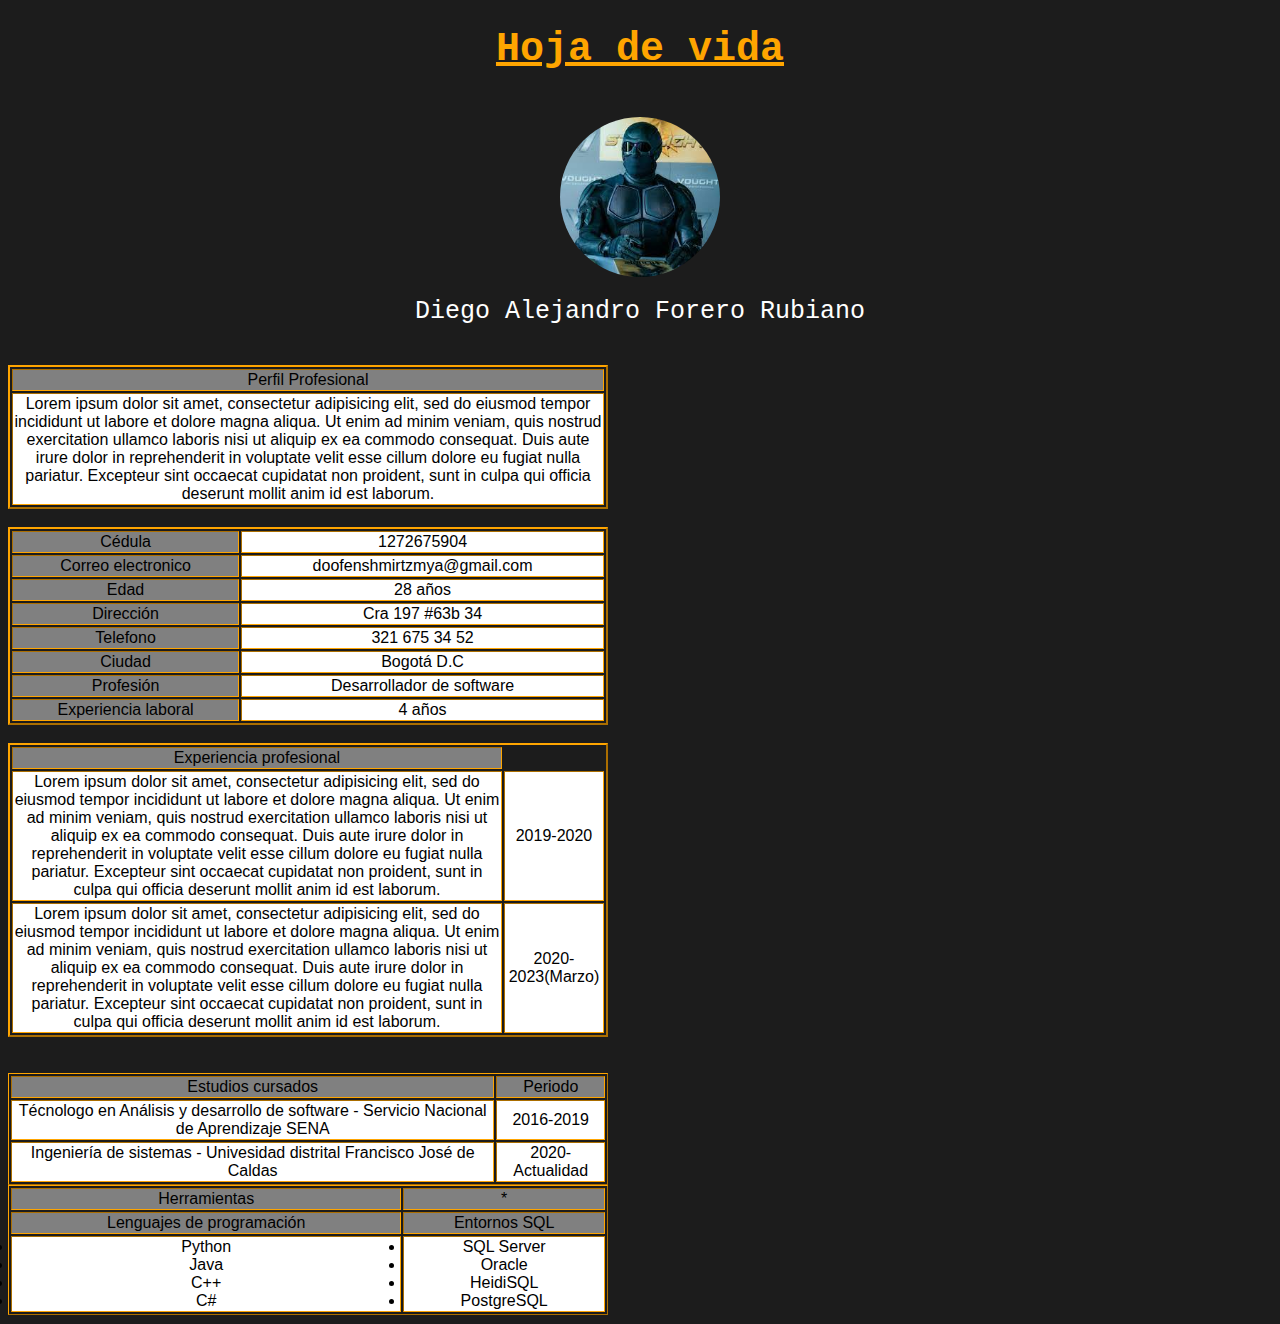
<file: index.html>
<!DOCTYPE html>
<html lang="es">
	<head>
		<meta charset="utf-8">
		<meta http-equiv="X-UA-Compatible" content="IE=edge">
		<meta name="viewport" content="width=device-width, initial-scale=1.0">
		<title>Hoja de vida Diego Forero</title>
		<link rel="stylesheet" type="text/css" href="styles/estilos.css">
	</head>
	<body class="body">
		<h1><b>Hoja de vida</b></h1>
		<br>
		<div class="perfil">
			<img src="images/perfil.jpg" alt="Imagen de perfil">
		</div>
		<h2>Diego Alejandro Forero Rubiano</h2>
		<br>
		<table border="2" width="600px">
			<tr>
				<td style="background-color: gray">Perfil Profesional</td>
			</tr>
			<tr>
				<td style="background-color: white">Lorem ipsum dolor sit amet, consectetur adipisicing elit, sed do eiusmod
				tempor incididunt ut labore et dolore magna aliqua. Ut enim ad minim veniam,
				quis nostrud exercitation ullamco laboris nisi ut aliquip ex ea commodo
				consequat. Duis aute irure dolor in reprehenderit in voluptate velit esse
				cillum dolore eu fugiat nulla pariatur. Excepteur sint occaecat cupidatat non
				proident, sunt in culpa qui officia deserunt mollit anim id est laborum.</td>
			</tr>
		</table>
		<br>
		<table border="2" width="600px">
			<tr>	
				<td style="background-color: gray">Cédula</td>
				<td style="background-color: white">1272675904</td>
			</tr>
			<tr>	
				<td style="background-color: gray">Correo electronico</td>
				<td style="background-color: white">doofenshmirtzmya@gmail.com</td>
			</tr>
			<tr>	
				<td style="background-color: gray">Edad</td>
				<td style="background-color: white">28 años</td>
			</tr>
			<tr>	
				<td style="background-color: gray">Dirección</td>
				<td style="background-color: white">Cra 197 #63b 34</td>
			</tr>
			<tr>	
				<td style="background-color: gray">Telefono</td>
				<td style="background-color: white">321 675 34 52</td>
			</tr>
			<tr>	
				<td style="background-color: gray">Ciudad</td>
				<td style="background-color: white">Bogotá D.C</td>
			</tr>
			<tr>	
				<td style="background-color: gray">Profesión</td>
				<td style="background-color: white">Desarrollador de software</td>
			</tr>
			<tr>	
				<td style="background-color: gray">Experiencia laboral</td>
				<td style="background-color: white">4 años</td>
			</tr>
		</table>
		<br>
		<table border="2" width="600px">
			<tr>
				<td style="background-color: gray">Experiencia profesional</td>
			</tr>
			<tr>
				<td style="background-color: white">Lorem ipsum dolor sit amet, consectetur adipisicing elit, sed do eiusmod
				tempor incididunt ut labore et dolore magna aliqua. Ut enim ad minim veniam,
				quis nostrud exercitation ullamco laboris nisi ut aliquip ex ea commodo
				consequat. Duis aute irure dolor in reprehenderit in voluptate velit esse
				cillum dolore eu fugiat nulla pariatur. Excepteur sint occaecat cupidatat non
				proident, sunt in culpa qui officia deserunt mollit anim id est laborum.</td>
				<td style="background-color: white">2019-2020</td>
			</tr>
			<tr>
				<td style="background-color: white">Lorem ipsum dolor sit amet, consectetur adipisicing elit, sed do eiusmod
				tempor incididunt ut labore et dolore magna aliqua. Ut enim ad minim veniam,
				quis nostrud exercitation ullamco laboris nisi ut aliquip ex ea commodo
				consequat. Duis aute irure dolor in reprehenderit in voluptate velit esse
				cillum dolore eu fugiat nulla pariatur. Excepteur sint occaecat cupidatat non
				proident, sunt in culpa qui officia deserunt mollit anim id est laborum.</td>
				<td style="background-color: white">2020-2023(Marzo)</td>
			</tr>
		</table>
		<br>
		<br>
		<table border="1" width="600px">
			<tr>
				<td style="background-color: gray">Estudios cursados</td>
				<td style="background-color: gray">Periodo</td>
			</tr>
			<tr>
				<td style="background-color: white">Técnologo en Análisis y desarrollo de software - Servicio Nacional de Aprendizaje SENA</td>
				<td style="background-color: white">2016-2019</td>
			</tr>
			<tr>
				<td style="background-color: white">Ingeniería de sistemas - Univesidad distrital Francisco José de Caldas</td>
				<td style="background-color: white">2020-Actualidad</td>
			</tr>
		</table>	

		<table border="1" width="600px">
			<tr>
				<td style="background-color: gray">Herramientas</td>
				<td style="background-color: gray">*</td>
			</tr>
			<tr>
				<td style="background-color: gray">Lenguajes de programación</td>
				<td style="background-color: gray">Entornos SQL</td>
			</tr>
			<tr>
				<td style="background-color: white">
					<li>Python</li>
                    <li>Java</li>
                    <li>C++</li>
                    <li>C#</li>
				</td>
				<td style="background-color: white">
					<li>SQL Server</li>
                    <li>Oracle</li>
                    <li>HeidiSQL</li>
                    <li>PostgreSQL</li>
				</td>
			</tr>
		</table>
	</body>
</html>
</file>
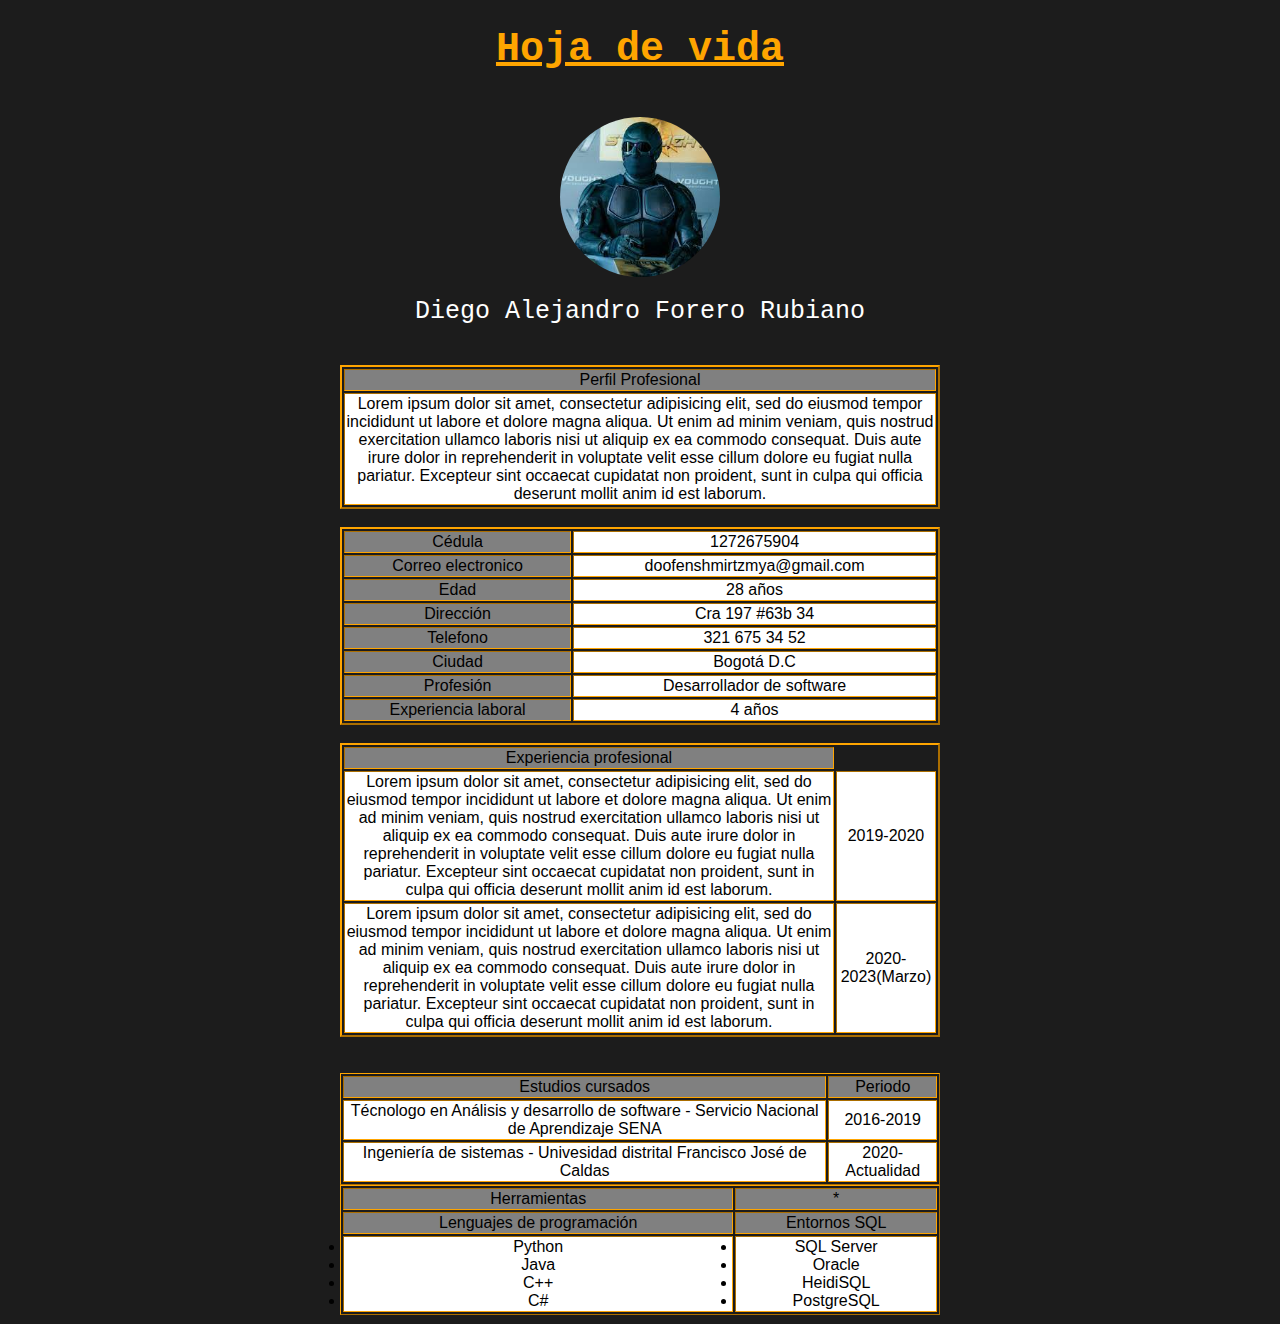
<file: HVS.html>
<!DOCTYPE html>
<html lang="es">
	<head>
		<meta charset="utf-8">
		<meta http-equiv="X-UA-Compatible" content="IE=edge">
		<meta name="viewport" content="width=device-width, initial-scale=1.0">
		<title>Hoja de vida Diego Forero</title>
		<link rel="stylesheet" type="text/css" href="styles/estilos.css">
	</head>
	<body class="body">
		<h1><b>Hoja de vida</b></h1>
		<br>
		<div class="perfil">
			<img src="images/perfil.jpg" alt="Imagen de perfil">
		</div>
		<h2>Diego Alejandro Forero Rubiano</h2>
		<br>
		<table align="center" border="2" width="600px">
			<tr>
				<td style="background-color: gray">Perfil Profesional</td>
			</tr>
			<tr>
				<td style="background-color: white">Lorem ipsum dolor sit amet, consectetur adipisicing elit, sed do eiusmod
				tempor incididunt ut labore et dolore magna aliqua. Ut enim ad minim veniam,
				quis nostrud exercitation ullamco laboris nisi ut aliquip ex ea commodo
				consequat. Duis aute irure dolor in reprehenderit in voluptate velit esse
				cillum dolore eu fugiat nulla pariatur. Excepteur sint occaecat cupidatat non
				proident, sunt in culpa qui officia deserunt mollit anim id est laborum.</td>
			</tr>
		</table>
		<br>
		<table border="2" width="600px" align="center">
			<tr>	
				<td style="background-color: gray">Cédula</td>
				<td style="background-color: white">1272675904</td>
			</tr>
			<tr>	
				<td style="background-color: gray">Correo electronico</td>
				<td style="background-color: white">doofenshmirtzmya@gmail.com</td>
			</tr>
			<tr>	
				<td style="background-color: gray">Edad</td>
				<td style="background-color: white">28 años</td>
			</tr>
			<tr>	
				<td style="background-color: gray">Dirección</td>
				<td style="background-color: white">Cra 197 #63b 34</td>
			</tr>
			<tr>	
				<td style="background-color: gray">Telefono</td>
				<td style="background-color: white">321 675 34 52</td>
			</tr>
			<tr>	
				<td style="background-color: gray">Ciudad</td>
				<td style="background-color: white">Bogotá D.C</td>
			</tr>
			<tr>	
				<td style="background-color: gray">Profesión</td>
				<td style="background-color: white">Desarrollador de software</td>
			</tr>
			<tr>	
				<td style="background-color: gray">Experiencia laboral</td>
				<td style="background-color: white">4 años</td>
			</tr>
		</table>
		<br>
		<table border="2" width="600px" align="center">
			<tr>
				<td style="background-color: gray">Experiencia profesional</td>
			</tr>
			<tr>
				<td style="background-color: white">Lorem ipsum dolor sit amet, consectetur adipisicing elit, sed do eiusmod
				tempor incididunt ut labore et dolore magna aliqua. Ut enim ad minim veniam,
				quis nostrud exercitation ullamco laboris nisi ut aliquip ex ea commodo
				consequat. Duis aute irure dolor in reprehenderit in voluptate velit esse
				cillum dolore eu fugiat nulla pariatur. Excepteur sint occaecat cupidatat non
				proident, sunt in culpa qui officia deserunt mollit anim id est laborum.</td>
				<td style="background-color: white">2019-2020</td>
			</tr>
			<tr>
				<td style="background-color: white">Lorem ipsum dolor sit amet, consectetur adipisicing elit, sed do eiusmod
				tempor incididunt ut labore et dolore magna aliqua. Ut enim ad minim veniam,
				quis nostrud exercitation ullamco laboris nisi ut aliquip ex ea commodo
				consequat. Duis aute irure dolor in reprehenderit in voluptate velit esse
				cillum dolore eu fugiat nulla pariatur. Excepteur sint occaecat cupidatat non
				proident, sunt in culpa qui officia deserunt mollit anim id est laborum.</td>
				<td style="background-color: white">2020-2023(Marzo)</td>
			</tr>
		</table>
		<br>
		<br>
		<table border="1" width="600px" align="center">
			<tr>
				<td style="background-color: gray">Estudios cursados</td>
				<td style="background-color: gray">Periodo</td>
			</tr>
			<tr>
				<td style="background-color: white">Técnologo en Análisis y desarrollo de software - Servicio Nacional de Aprendizaje SENA</td>
				<td style="background-color: white">2016-2019</td>
			</tr>
			<tr>
				<td style="background-color: white">Ingeniería de sistemas - Univesidad distrital Francisco José de Caldas</td>
				<td style="background-color: white">2020-Actualidad</td>
			</tr>
		</table>	

		<table border="1" width="600px" align="center">
			<tr>
				<td style="background-color: gray">Herramientas</td>
				<td style="background-color: gray">*</td>
			</tr>
			<tr>
				<td style="background-color: gray">Lenguajes de programación</td>
				<td style="background-color: gray">Entornos SQL</td>
			</tr>
			<tr>
				<td style="background-color: white">
					<li>Python</li>
                    <li>Java</li>
                    <li>C++</li>
                    <li>C#</li>
				</td>
				<td style="background-color: white">
					<li>SQL Server</li>
                    <li>Oracle</li>
                    <li>HeidiSQL</li>
                    <li>PostgreSQL</li>
				</td>
			</tr>
		</table>
	</body>
</html>
</file>
<file: styles/estilos.css>
body{
	background-color: #1C1C1C;
}

h1{
	font-size: 40px;
	color: orange;
	font-family: monospace;
	font-weight: 600;
	text-align: center;
	text-decoration: underline;
}

.perfil{
	display: flex;
	justify-content: center;
	align-items: center;
}

.perfil img{
	width: 160px;
	height: 160px;
	border-radius: 150px;
}

h2{
	font-size: 25px;
	color: white;
	font-family: monospace;
	font-weight: 400;
	text-align: center;
}

table{
	text-align: center;
	border-color: orange;
	font-family: sans-serif;
	font-size: 16px;
}
</file>
